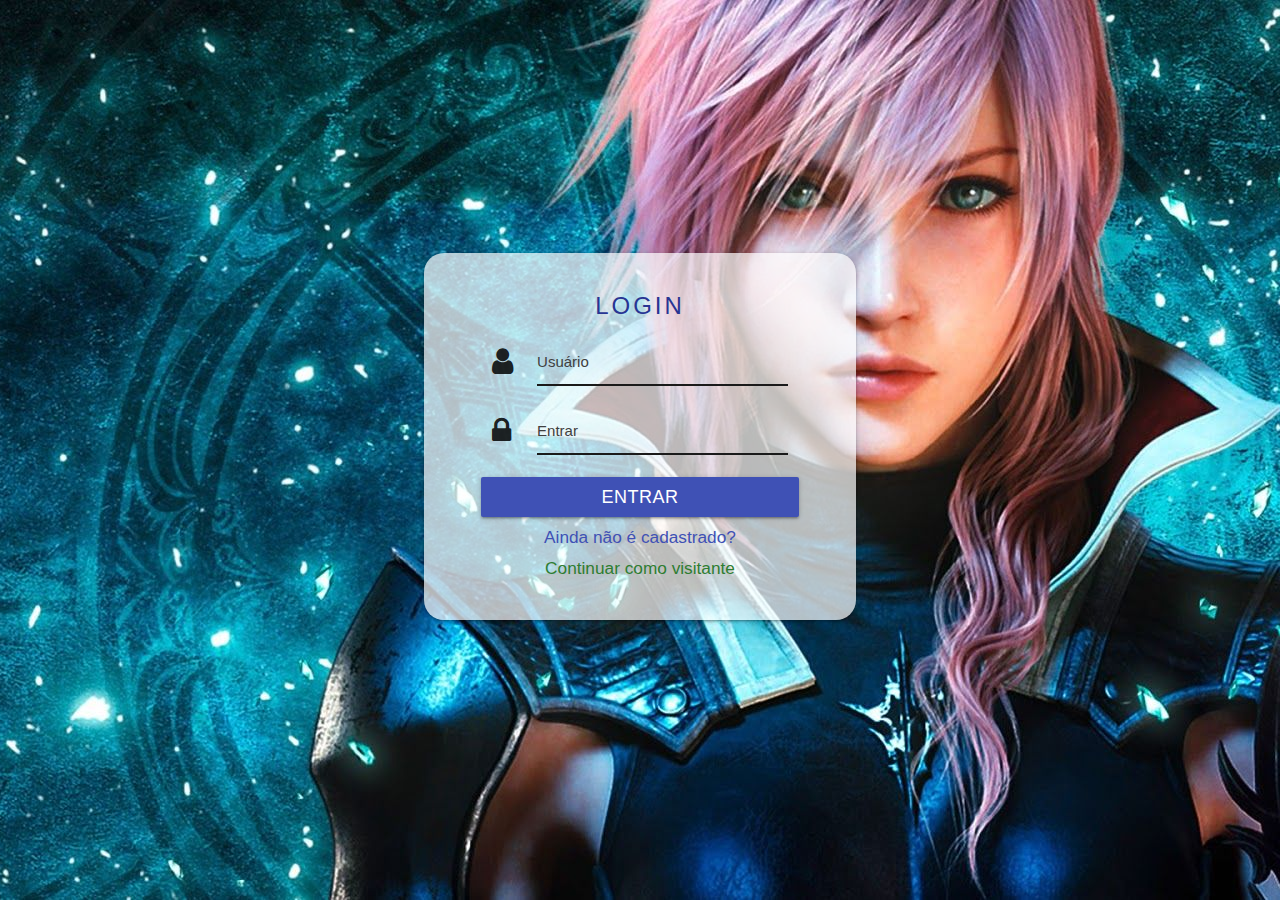
<file: templates/authentication/signin.html>
<html>
	<head>
		<title>Login - Materialize</title>
		<meta chartset="utf-8">
		<meta name="viewport" content="width=device-width">	
		<link rel="stylesheet" href="https://cdnjs.cloudflare.com/ajax/libs/materialize/1.0.0/css/materialize.min.css">
		<link rel="stylesheet" href="https://stackpath.bootstrapcdn.com/font-awesome/4.7.0/css/font-awesome.min.css">
		<link rel="stylesheet" href="../../css/global.css">
		<link rel="stylesheet" href="../../css/authentication/authentication.css">
	</head>

	<body>
		<div class="valign-wrapper h-100 w-100 absolute">
			<div class="valign w-100">	
				<div class="row">
					<div id="main-col" class="col m6 offset-m3">
						<div class="container">
							<div id="main-card" class="card z-depth-1">
								<div class="row">
									<div class="container">
										<div class="center">
											<span class="card-title text-uppercase indigo-text text-darken-3 weight-500">Login</span>
										</div>
										<div class="input-field col s12">
											<i class="fa fa-user prefix"></i>
											<input type="text" id="user-name">
											<label for="user-name" class="weight-500">Usuário</label>
										</div>
										<div class="input-field col s12 mt-0">
											<i class="fa fa-lock prefix"></i>
											<input type="password" id="user-password1">
											<label for="user-password1" class="weight-500">Entrar</label>
										</div>
										<button id="btn-submit" type="submit" class="btn indigo w-100 weight-500 waves-effect waves-light">Entrar</button>
										<h6 class="center weight-500"><a href="signup.html" class="indigo-text">Ainda não é cadastrado?</a></h6>
										<h6 class="center weight-500"><a href="../../index.html" class="green-text text-darken-3">Continuar como visitante</a></h6>
									</div>	
								</div>
							</div>
						</div>
					</div>
				</div>
			</div>
		</div>

		<script src="https://cdnjs.cloudflare.com/ajax/libs/jquery/3.3.1/jquery.min.js"></script>
		<script src="https://cdnjs.cloudflare.com/ajax/libs/materialize/1.0.0/js/materialize.min.js"></script>
		<script src="../../js/authentication/authentication.js"></script>
	</body>
</html>
</file>
<file: css/global.css>
.ml-0 {
	margin-left: 0px !important;
}

.mt-0 {
	margin-top: 0px !important;
}

.mr-0 {
	margin-right: 0px !important;
}

.mb-0 {
	margin-bottom: 0px !important;
}

.mb-1 {
	margin-bottom: 10px !important;
}

.pl-0 {
	padding-left: 0px !important;
}

.pt-0 {
	padding-top: 0px !important;
}

.pr-0 {
	padding-right: 0px !important;
}

.pb-0 {
	padding-bottom: 0px !important;
}

.pb-1 {
	padding-bottom: 10px !important;
}

.bolder {
	font-weight: bolder !important;
}

.text-uppercase {
	text-transform: uppercase !important;
}

.weight-500 {
	font-weight: 500 !important;
}

.w-100 {
	width: 100% !important;
}

.h-100 {
	height: 100% !important;
}

.absolute {
	position: absolute !important;
}

i.right {
	margin-left: 10px !important;
}

.nav-wrapper ul li a i {
	font-size: 25px;
}
</file>
<file: css/authentication/authentication.css>
body {
	background: url('../../img/lightning.png');
	background-position: 50% 30%;
}

@media (max-width: 496px) {
	body {
		background: url('../../img/lightning2.png');
		background-size: cover !important;	
	}
}

#main-card {
	background-color: rgba(255, 255, 255, 0.7);
	padding-bottom: 15px !important;
	padding-top: 35px !important;
	border-radius: 20px !important;
}

.fa.active {
	color: #3f51b5 !important;
}

.input-field input:focus + label {
 	color: #3f51b5 !important;
}

.input-field > label {
	color: #404040 !important;
}

.input-field input {
	border-bottom: 1px solid #1a1a1a !important;
	box-shadow: 0 1px 0 0 #1a1a1a !important;
}

.input-field input:focus {
	border-bottom: 1px solid #3f51b5 !important;
	box-shadow: 0 1px 0 0 #3f51b5 !important;
}

.text-uppercase {
	text-transform: uppercase !important;
}

.card-title {
	letter-spacing: 3px !important;
}

#btn-submit {
	height: 40px !important;
	font-size: 18px !important;
}

@media (max-width: 364px) {
	#btn-submit {
		width: 93% !important;
		margin-left: 4%;
	}	
}
</file>
